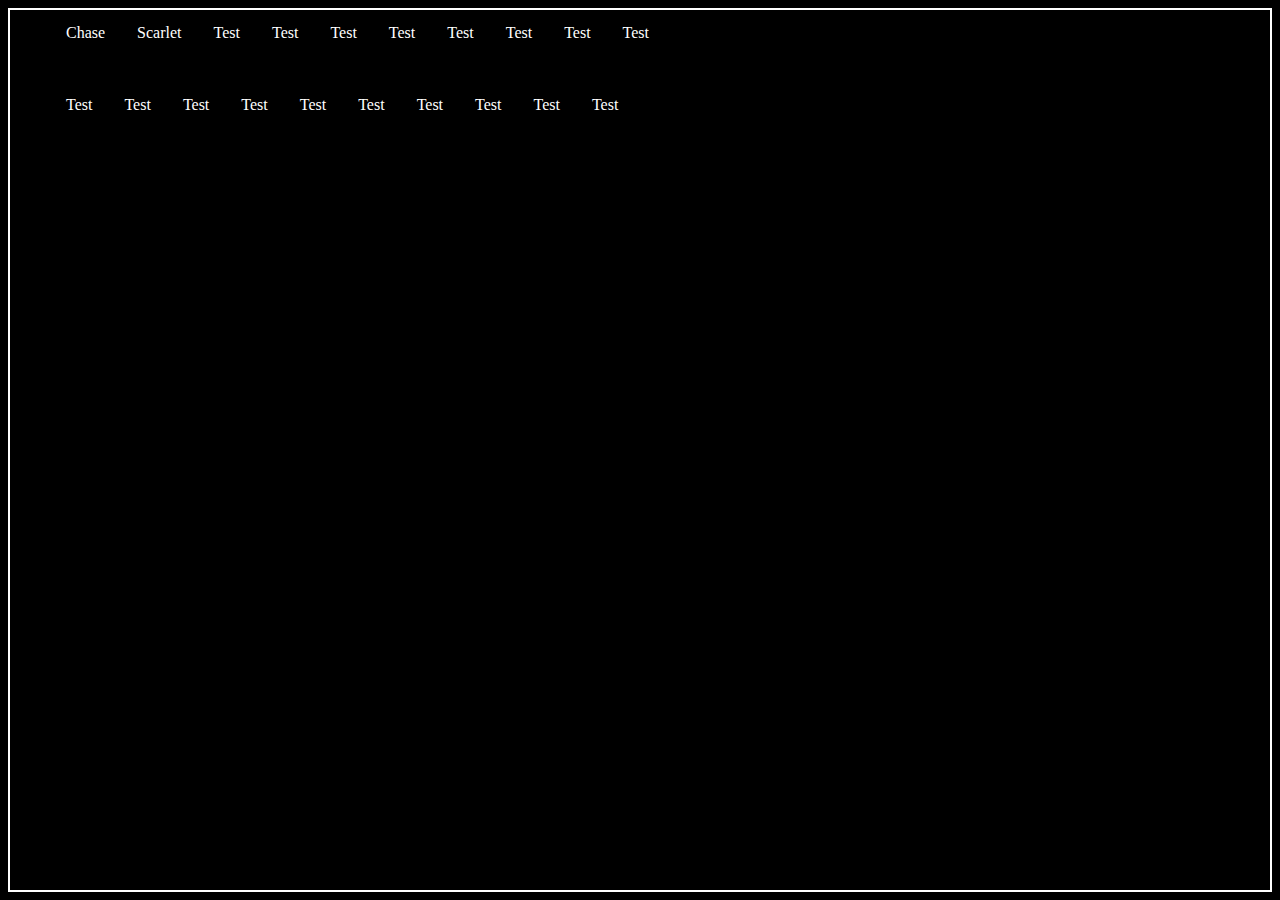
<file: index.html>
<html>
<head>
 <ul>
<li><a href="https://smevy.github.io/TPTown/Names/Chase.html">Chase</a></li>
<li><a href="https://smevy.github.io/TPTown/Names/Scarlet.html">Scarlet</a></li>
<li><a href="#Test">Test</a></li>
<li><a href="#Test">Test</a></li>
<li><a href="#Test">Test</a></li>
<li><a href="#Test">Test</a></li>
<li><a href="#Test">Test</a></li>
<li><a href="#Test">Test</a></li>
<li><a href="#Test">Test</a></li>
<li><a href="#Test">Test</a></li>
<br><br><br><br>
<li><a href="#Test">Test</a></li>
<li><a href="#Test">Test</a></li>
<li><a href="#Test">Test</a></li>
<li><a href="#Test">Test</a></li>
<li><a href="#Test">Test</a></li>
<li><a href="#Test">Test</a></li>
<li><a href="#Test">Test</a></li>
<li><a href="#Test">Test</a></li>
<li><a href="#Test">Test</a></li>
<li><a href="#Test">Test</a></li>
  </ul>
          <link rel="stylesheet" type="text/css" href="styles.css" />
</file>
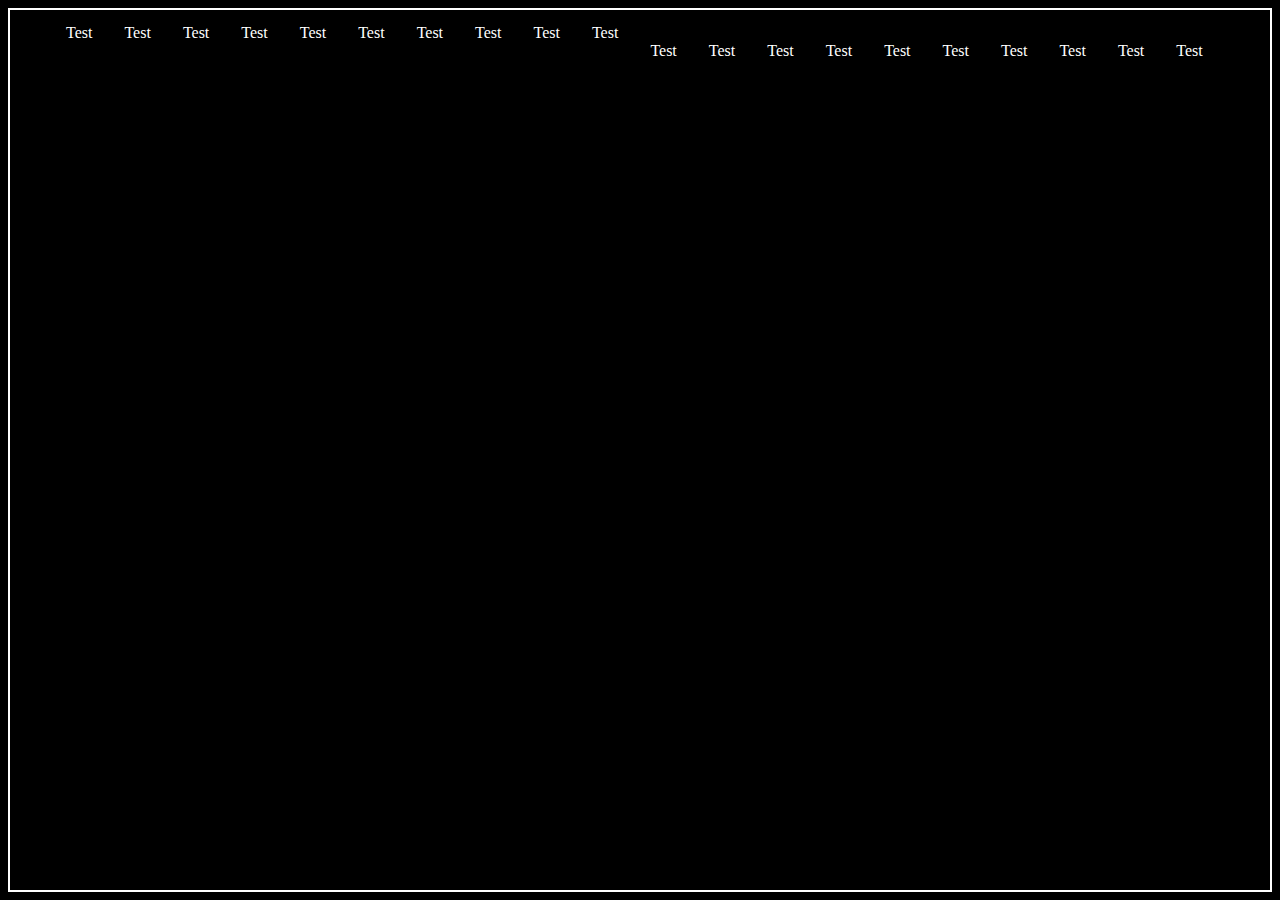
<file: Main.html>
<html>
<head>
  <ul>
<li><a href="#Test">Test</a></li>
<li><a href="#Test">Test</a></li>
<li><a href="#Test">Test</a></li>
<li><a href="#Test">Test</a></li>
<li><a href="#Test">Test</a></li>
<li><a href="#Test">Test</a></li>
<li><a href="#Test">Test</a></li>
<li><a href="#Test">Test</a></li>
<li><a href="#Test">Test</a></li>
<li><a href="#Test">Test</a></li>
<br>
<li><a href="#Test">Test</a></li>
<li><a href="#Test">Test</a></li>
<li><a href="#Test">Test</a></li>
<li><a href="#Test">Test</a></li>
<li><a href="#Test">Test</a></li>
<li><a href="#Test">Test</a></li>
<li><a href="#Test">Test</a></li>
<li><a href="#Test">Test</a></li>
<li><a href="#Test">Test</a></li>
<li><a href="#Test">Test</a></li>
  </ul>
          
          
          
        <style>
            li {
  float: left;
}

li a {
  display: block;
  color: white;
  text-align: center;
  padding: 14px 16px;
  text-decoration: none;
}

li a:hover {
  background-color: #111;
}
    #p1{
        font-family:"Brush Script MT",Cursive;
            color:white;
        font-size:40px;
        text-align:center;
            }
       body {
           background-color:black;
            }
        #p2{
        font-family:"Brush Script MT",Cursive;
            color:white;
        font-size:20px;
        text-align:left;
            }
            
            body {
                border: 2px solid white;
            }
</file>
<file: styles.css>
li {
  float: left;
}

li a {
  display: block;
  color: white;
  text-align: center;
  padding: 14px 16px;
  text-decoration: none;
}

li a:hover {
  background-color: #111;
}
    #p1{
        font-family:"Brush Script MT",Cursive;
            color:white;
        font-size:40px;
        text-align:center;
            }
       body {
           background-color:black;
            }
        #p2{
        font-family:"Brush Script MT",Cursive;
            color:white;
        font-size:20px;
        text-align:left;
            }
            
            body {
                border: 2px solid white;
            }
</file>
